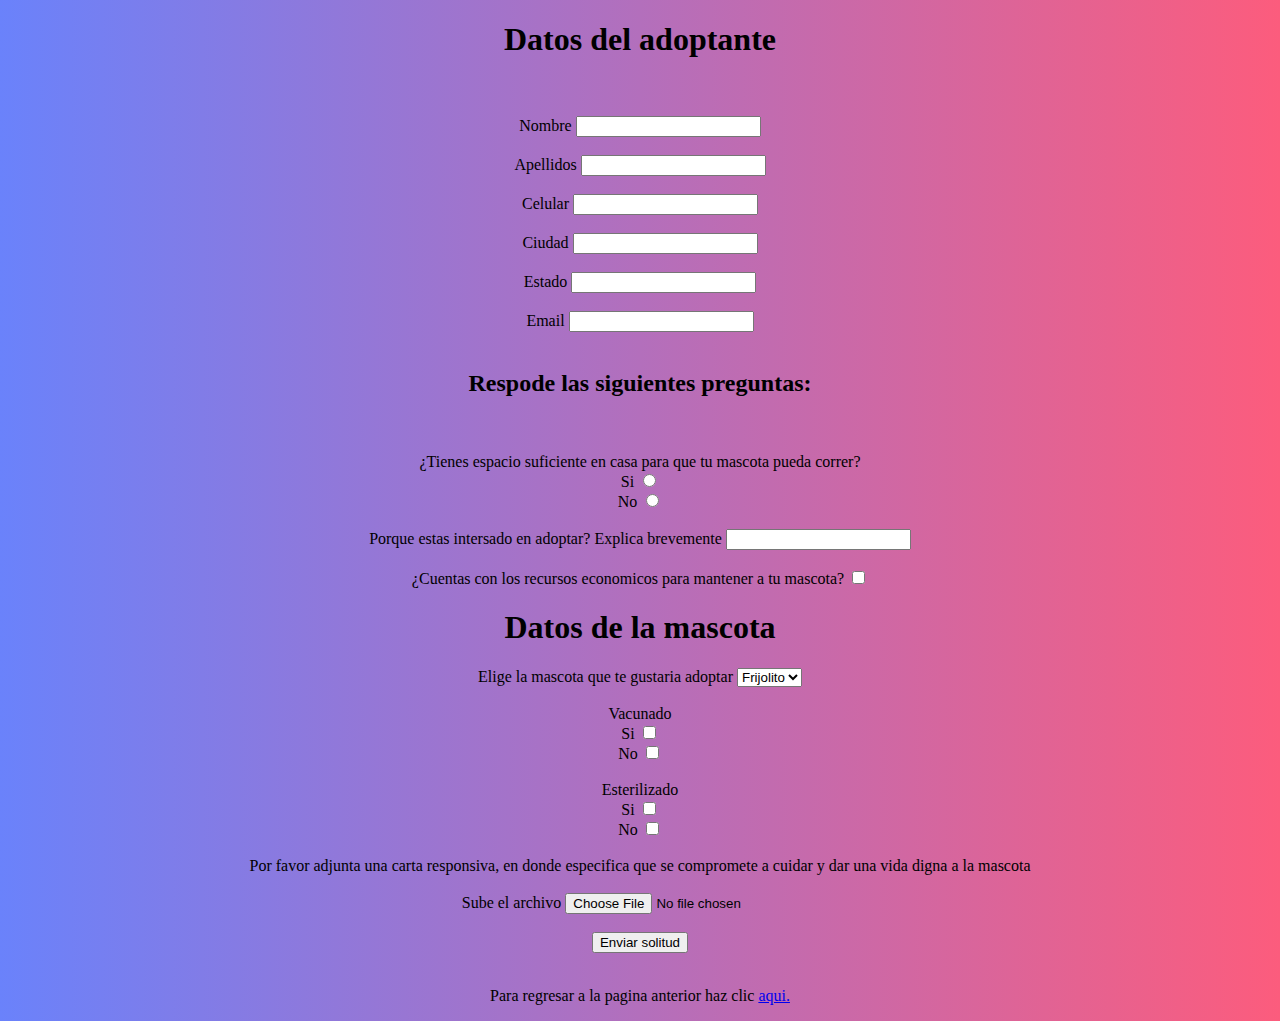
<file: formulario.html>
<!DOCTYPE html>
<html lang="en">
<head>
    <meta charset="UTF-8">
    <meta http-equiv="X-UA-Compatible" content="IE=edge">
    <meta name="viewport" content="width=device-width, initial-scale=1.0">
    <title>Document</title>
    <link href="./assets/style/style.css" rel="stylesheet">
</head>
<body>
    <form>
    <h1>Datos del adoptante</h1>
    <br>
    <br>

    <label>Nombre</label>
    <input type="text" maxlength="30">
    <br>
    <br>

    <label>Apellidos</label>
    <input type="text" maxlength="50">
    <br>
    <br>

    <label>Celular</label>
    <input type="tel">
    <br>
    <br>
    <label>Ciudad</label>
    <input type="text" maxlength="50">
    <br>
    <br>

    <label>Estado</label>
    <input type="text" maxlength="50">
    <br>
    <br>

    <label>Email</label>
    <input type="email">
    <br>
    <br>

    <h2>Respode las siguientes preguntas:</h2>
    <br>
    <br>

    <label>¿Tienes espacio suficiente en casa para que tu mascota pueda correr?</label>
    <br>

    <label>Si</label>
    <input name="espacio"type="radio">
    <br>
    <label>No</label>
    <input name="espacio" type="radio"

    <br>
    <br>
    <br>

    <label>Porque estas intersado en adoptar? Explica brevemente</label>
    <input type="text" maxlength="100">
    <br>
    <br>

    <label>¿Cuentas con los recursos economicos para mantener a tu mascota?</label>
    <input type="checkbox"
    
    <br>
    <br>

    <h1>Datos de la mascota</h1>

   <label> Elige la mascota que te gustaria adoptar</label>

   <select name="mascotas">
    <option>Frijolito</option>
    <option>Kiki</option>
    <option>Luna</option>
    <option>Chia</option>
    <option>Rocky</option>
</select>
    <br>
    <br>

    <label>Vacunado</label>
    <br>
    <label>Si</label>
    <input type="checkbox"
    <br>
    <br>
    <label>No</label>
    <input type="checkbox"
    <br>
    <br>
    <br>
    <label>Esterilizado</label>
    <br>
    <label>Si</label>
    <input type="checkbox"
    <br>
    <br>
    <label>No</label>
    <input type="checkbox"
    <br>
    <br>
    <br>

    <label>Por favor adjunta una carta responsiva, en donde especifica que se compromete a cuidar y dar una vida digna a la mascota</label>
    <br>
    <br>
    <label>Sube el archivo</label>
    <input type="file">
    <br>
    <br>

    <input type="submit" value="Enviar solitud"> 
    <br>
    <br>

    <p>Para regresar a la pagina anterior haz clic <a href="./index.html" >aqui.</a></p>





   




   

























    </form>
</body>
</html>
</file>
<file: assets/style/style.css>
body{
    background: #FC5C7D;  /* fallback for old browsers */
background: -webkit-linear-gradient(to right, #6A82FB, #FC5C7D);  /* Chrome 10-25, Safari 5.1-6 */
background: linear-gradient(to right, #6A82FB, #FC5C7D); /* W3C, IE 10+/ Edge, Firefox 16+, Chrome 26+, Opera 12+, Safari 7+ */

    text-align: center;
}

.perritos{
    background-color: aquamarine;
    font-family: 'Times New Roman', Times, serif;
    font-size: medium;
    font}



.gatitos{ 
    background-color: cornflowerblue;
    font-style: italic;
    margin: 50px;
    border: 50px;
    border-color: black;}

img {
    border: 10px solid rgb(132, 24, 114);
}
</file>
